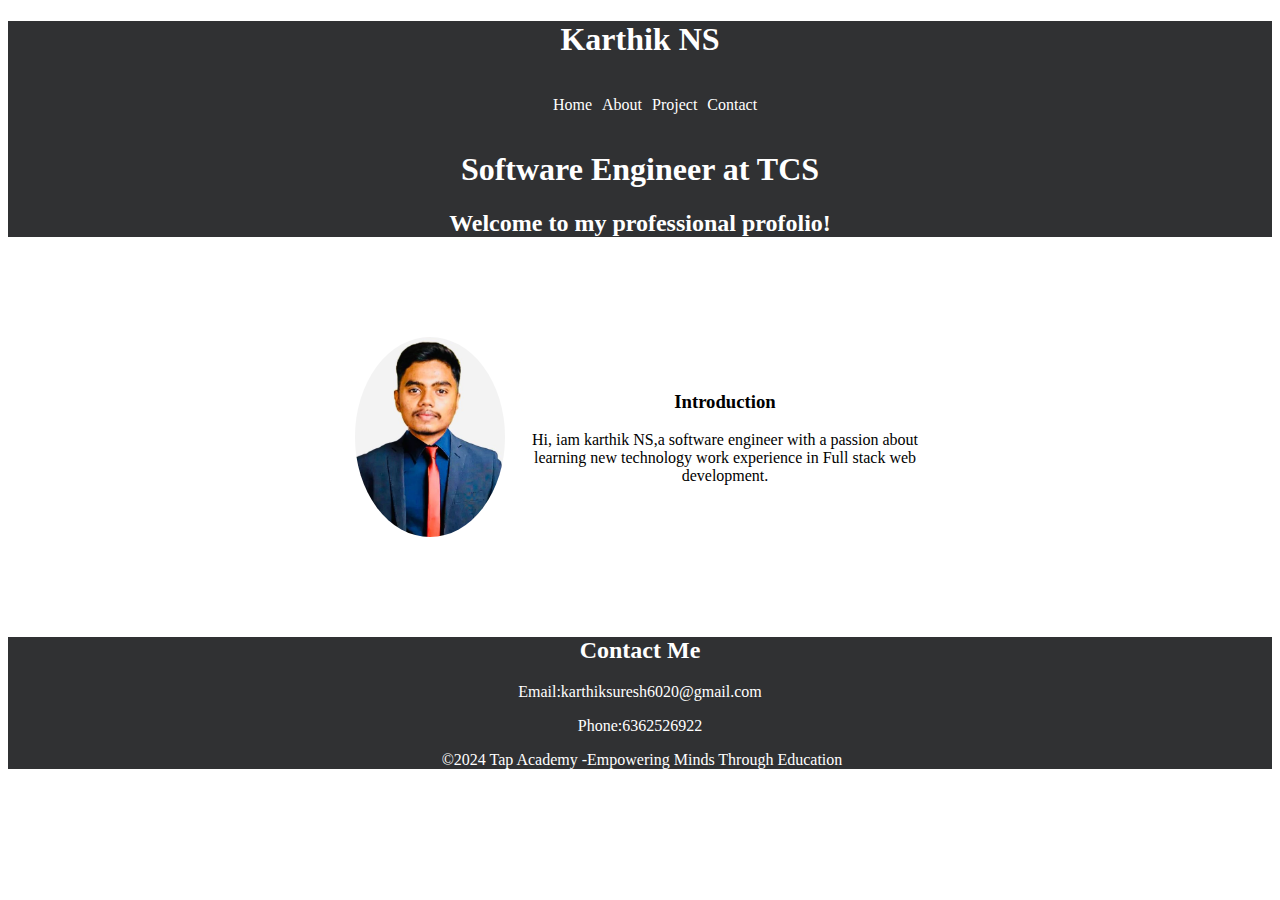
<file: index.html>
<!DOCTYPE html>
<html lang="en">
<head>
    <meta charset="UTF-8">
    <meta name="viewport" content="width=device-width, initial-scale=1.0">
    <title>profile desigh</title>
    <link rel="stylesheet" href="style.css">
   
</head>
<body>
    <div class="itemhigh"> 
        <h1 class="h1">Karthik NS</h1>
    <div class="horizantal-list-cointainer">
        <ul class="horizantal-list">
            <li > <a  href="index.html" class="c-line"   >Home</a></li>
            <li> <a href="about.html"class="c-line">About</a></li>
            <li> <a href="project.html" class="c-line">Project</a></li>
            <li> <a href="Contacts.html" class="c-line" >Contact</a></li>
         </ul >

    </div>
    

     <h1 class="h1" >Software Engineer at TCS</h1>
     <h2 class="horizantal-list-cointainer">Welcome to my professional profolio!</h2>




    </div>

   
    <div class="container">
        <div class="profile">
            <img src="Karthik.jpeg"  height="100"with"100" >
        <div class="profile-text">
        <h3 class="center-text" >Introduction </h3>
     <p class="center-text">Hi, iam karthik NS,a software engineer with a passion about learning new technology
        work experience in Full stack web development.</p>
     </div>
    </div>
</div>

     

<div class="itemhigh">
    <h2 class="center-text class= highlight">Contact Me</h2>
        <p class="center-text class= highlight">Email:karthiksuresh6020@gmail.com</p>
        <p class="center-text class= highlight">Phone:6362526922</p>
        <p class="center-text class= highlight">&nbsp&copy;2024 Tap Academy -Empowering Minds Through Education </p>
</div>
        
    
</body>
</html>
</file>
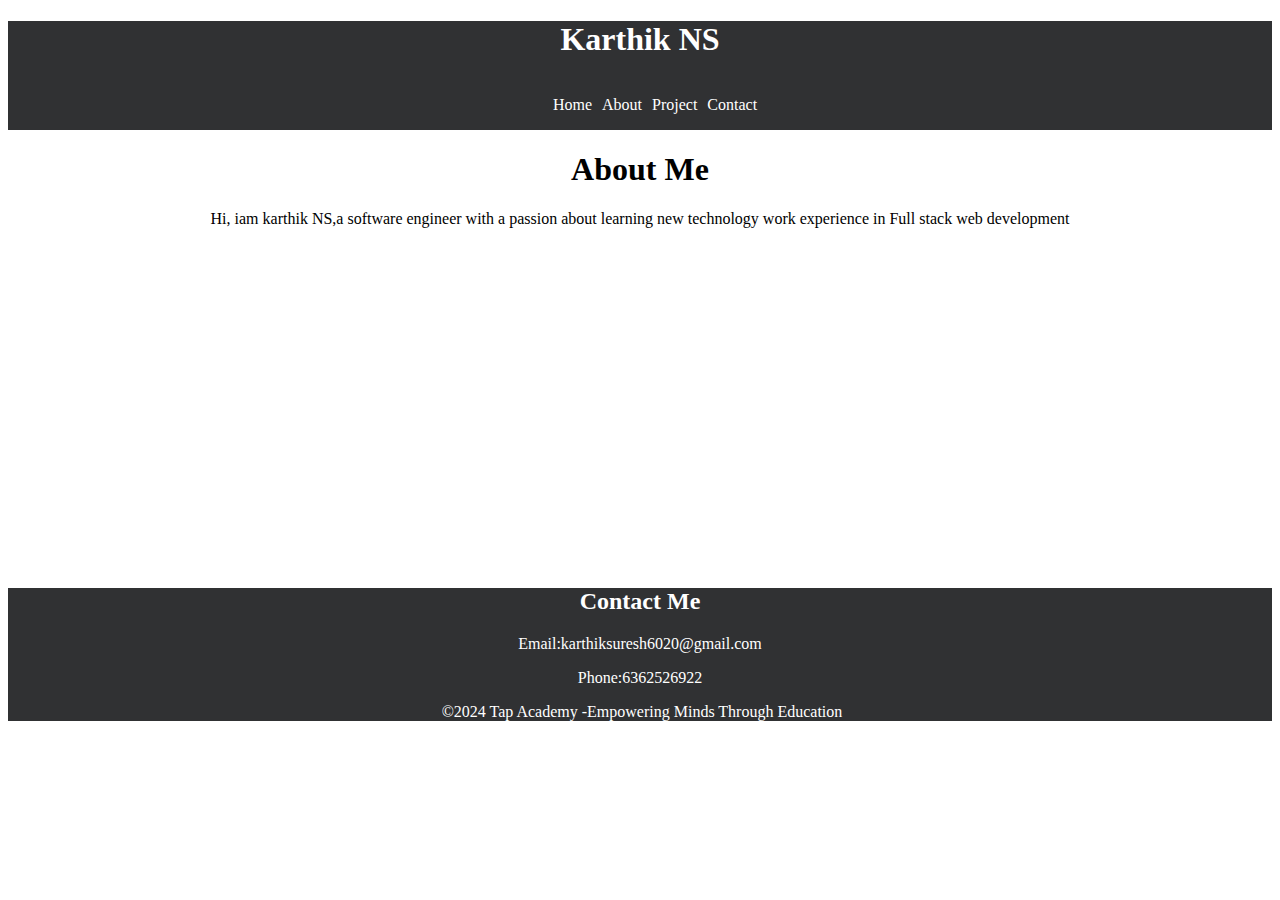
<file: about.html>
<!DOCTYPE html>
<html lang="en">
<head>
    <meta charset="UTF-8">
    <meta name="viewport" content="width=device-width, initial-scale=1.0">
    <title>About</title>
    <link rel="stylesheet" href="style.css">
    
</head>
<body>
    <div class="itemhigh"> 
        <h1 class="h1">Karthik NS</h1>
    <div class="horizantal-list-cointainer">
        <ul class="horizantal-list">
            <li > <a  href="index.html" class="c-line"   >Home</a></li>
            <li> <a href="about.html"class="c-line">About</a></li>
            <li> <a href="project.html" class="c-line">Project</a></li>
            <li> <a href="Contacts.html" class="c-line" >Contact</a></li>
         </ul >

    </div>
</div>
     <h1 class="center-text" >About Me</h1>
     <p class="center-text">Hi, iam karthik NS,a software engineer with a passion about learning new technology
        work experience in Full stack web development</p><br><br><br><br><br><br><br><br><br><br><br><br><br><br><br><br><br><br>

        <div class="itemhigh">
            <h2 class="center-text class= highlight">Contact Me</h2>
                <p class="center-text class= highlight">Email:karthiksuresh6020@gmail.com</p>
                <p class="center-text class= highlight">Phone:6362526922</p>
                <p class="center-text class= highlight">&nbsp&copy;2024 Tap Academy -Empowering Minds Through Education </p>
        </div>




</body>
</html>
</file>
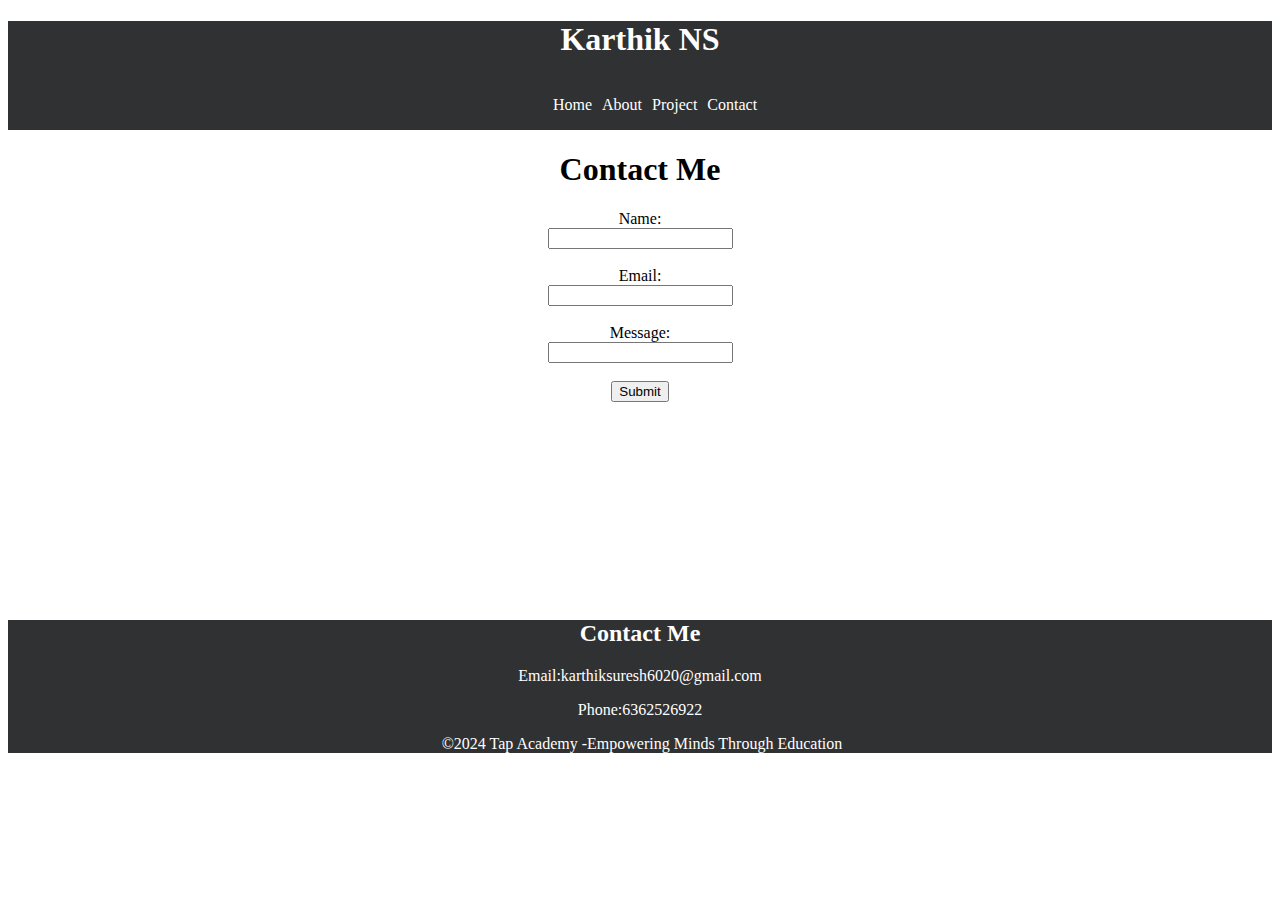
<file: Contacts.html>
<!DOCTYPE html>
<html lang="en">
<head>
    <meta charset="UTF-8">
    <meta name="viewport" content="width=device-width, initial-scale=1.0">
    <title>Contact</title>
    <link rel="stylesheet" href="style.css">
</head>
<body>
    <form action="thanks.html">
    <div class="itemhigh"> 
        <h1 class="h1">Karthik NS</h1>
    <div class="horizantal-list-cointainer">
        <ul class="horizantal-list">
            <li > <a  href="index.html" class="c-line"   >Home</a></li>
            <li> <a href="about.html"class="c-line">About</a></li>
            <li> <a href="project.html" class="c-line">Project</a></li>
            <li> <a href="Contacts.html" class="c-line" >Contact</a></li>
         </ul >

    </div>
</div>
<div class=" h1"> 
    <h1 class="center-text">Contact Me</h1>
     <label for="name" >Name:</label><br>
     <input type="text" id="name"><br><br>

     <label for="email">Email:</label><br>
     <input type="email" id="email"><br><br>

     <label for="Msg">Message:</label><br>
     <input type="text" id="Msg"><br><br>
    
     <input type="submit" name="Send"><br><br><br><br><br><br><br><br><br><br><br><br>

</div>
</form>
     

         
<div class="itemhigh">
    <h2 class="center-text class= highlight">Contact Me</h2>
        <p class="center-text class= highlight">Email:karthiksuresh6020@gmail.com</p>
        <p class="center-text class= highlight">Phone:6362526922</p>
        <p class="center-text class= highlight">&nbsp&copy;2024 Tap Academy -Empowering Minds Through Education </p>
</div>

</body>
</html>
</file>
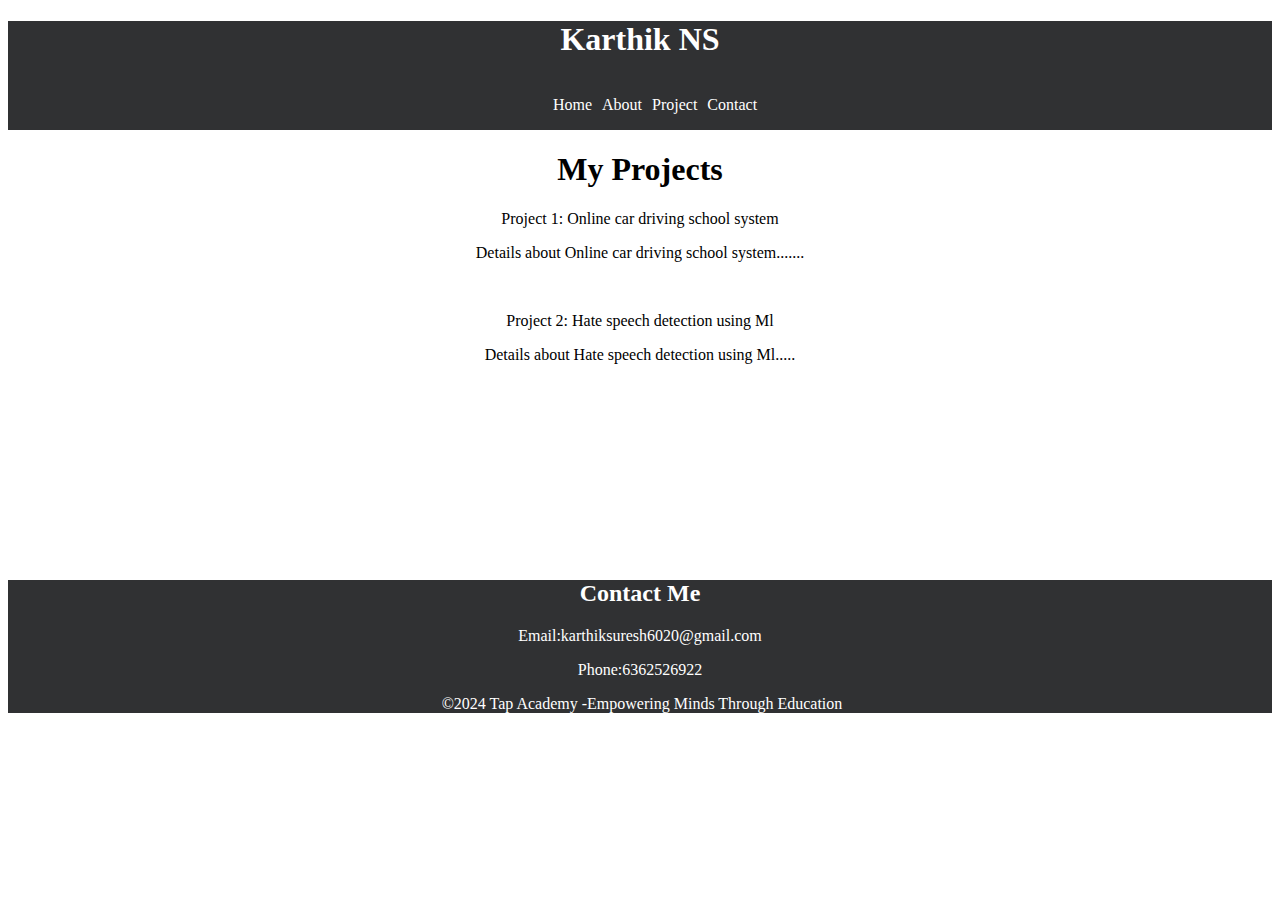
<file: project.html>
<!DOCTYPE html>
<html lang="en">
<head>
    <meta charset="UTF-8">
    <meta name="viewport" content="width=device-width, initial-scale=1.0">
    <title>project</title>
    <link rel="stylesheet" href="style.css">
</head>
<body>
    
    <div class="itemhigh"> 
        <h1 class="h1">Karthik NS</h1>
    <div class="horizantal-list-cointainer">
        <ul class="horizantal-list">
            <li > <a  href="index.html" class="c-line"   >Home</a></li>
            <li> <a href="about.html"class="c-line">About</a></li>
            <li> <a href="project.html" class="c-line">Project</a></li>
            <li> <a href="Contacts.html" class="c-line" >Contact</a></li>
         </ul >

    </div>
</div>

     <h1 class="center-text">My Projects</h1>
     <p class="center-text">Project 1: Online car driving school system</p>
     <p class="center-text">Details about Online car driving school system....... </p><br>

     <p class="center-text">Project 2: Hate speech detection using Ml</p>
     <p class="center-text">Details about Hate speech detection using Ml..... </p><br><br><br><br><br><br><br><br><br><br>
     
     
<div class="itemhigh">
    <h2 class="center-text class= highlight">Contact Me</h2>
        <p class="center-text class= highlight">Email:karthiksuresh6020@gmail.com</p>
        <p class="center-text class= highlight">Phone:6362526922</p>
        <p class="center-text class= highlight">&nbsp&copy;2024 Tap Academy -Empowering Minds Through Education </p>
</div>
        
    
</body>
</html>
</file>
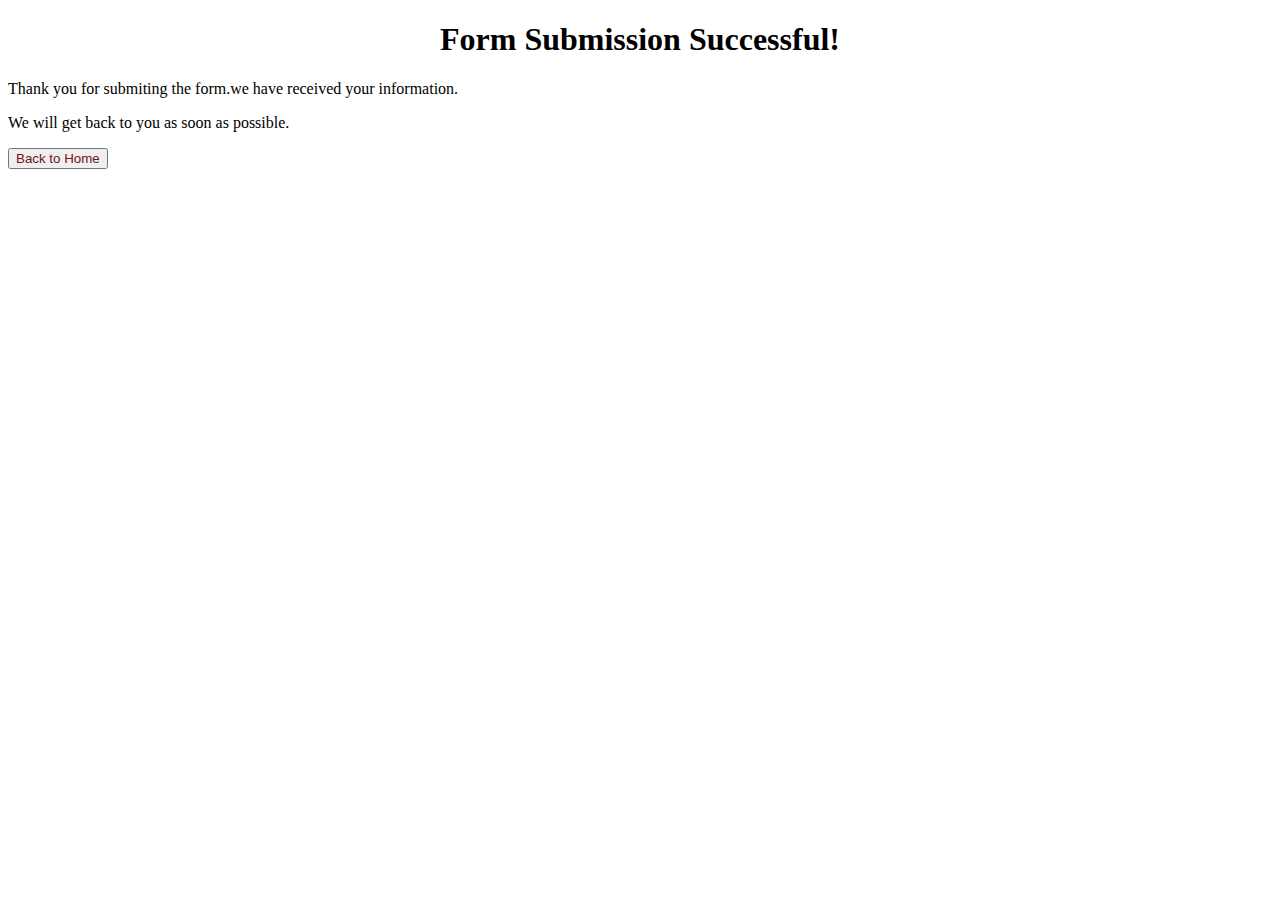
<file: thanks.html>
<!DOCTYPE html>
<html>
    <head>
        <title> firstpage</title>
        <link rel="stylesheet" href="style.css">
    </head>
    <body>
        <h1 class="h1">Form Submission Successful!</h1>
            <p>Thank you for submiting the form.we have received your information.</p>
            <p>We will get back to you as soon as possible.</p>
            <a href="index.html"><button class="b-link">Back to Home</button></a>  
        
    </body>
</html>
</file>
<file: style.css>
.center-text{
    text-align: center;
}
.center-image{
    max-width: 100%;
    height: 100;
}


.h1{
    text-align: center;
}

.horizantal-list-cointainer{
    display: flex;
    justify-content: center;
}
.horizantal-list{
    list-style-type: none;
    display: flex; 
    
}
.horizantal-list li{
    margin-right: 10px;
    
}
.itemhigh{
    background-color:rgb(48, 49, 51);
    color: white;
    
}
.container {
    display: flex;
    justify-content: center;
    align-items: center;
    height: 40vh; 
}
.profile {
    display: flex;
    align-items: center;
    color: black; /* Highlighted text color */
    padding: 20px;
    border-radius: 10px;
}
.profile img {
    margin-right: 20px; /* Add space between text and image */
    border-radius: 50%; /* Make image circular */
    max-width: 150px; /* Limit image size */
    height: auto;
}
.profile-text {
    max-width: 400px; /* Limit text container width */
}

.b-link{
    color: rgb(115, 18, 26);
}
.c-line{
    text-decoration: none;
    color: white;
}
</file>
